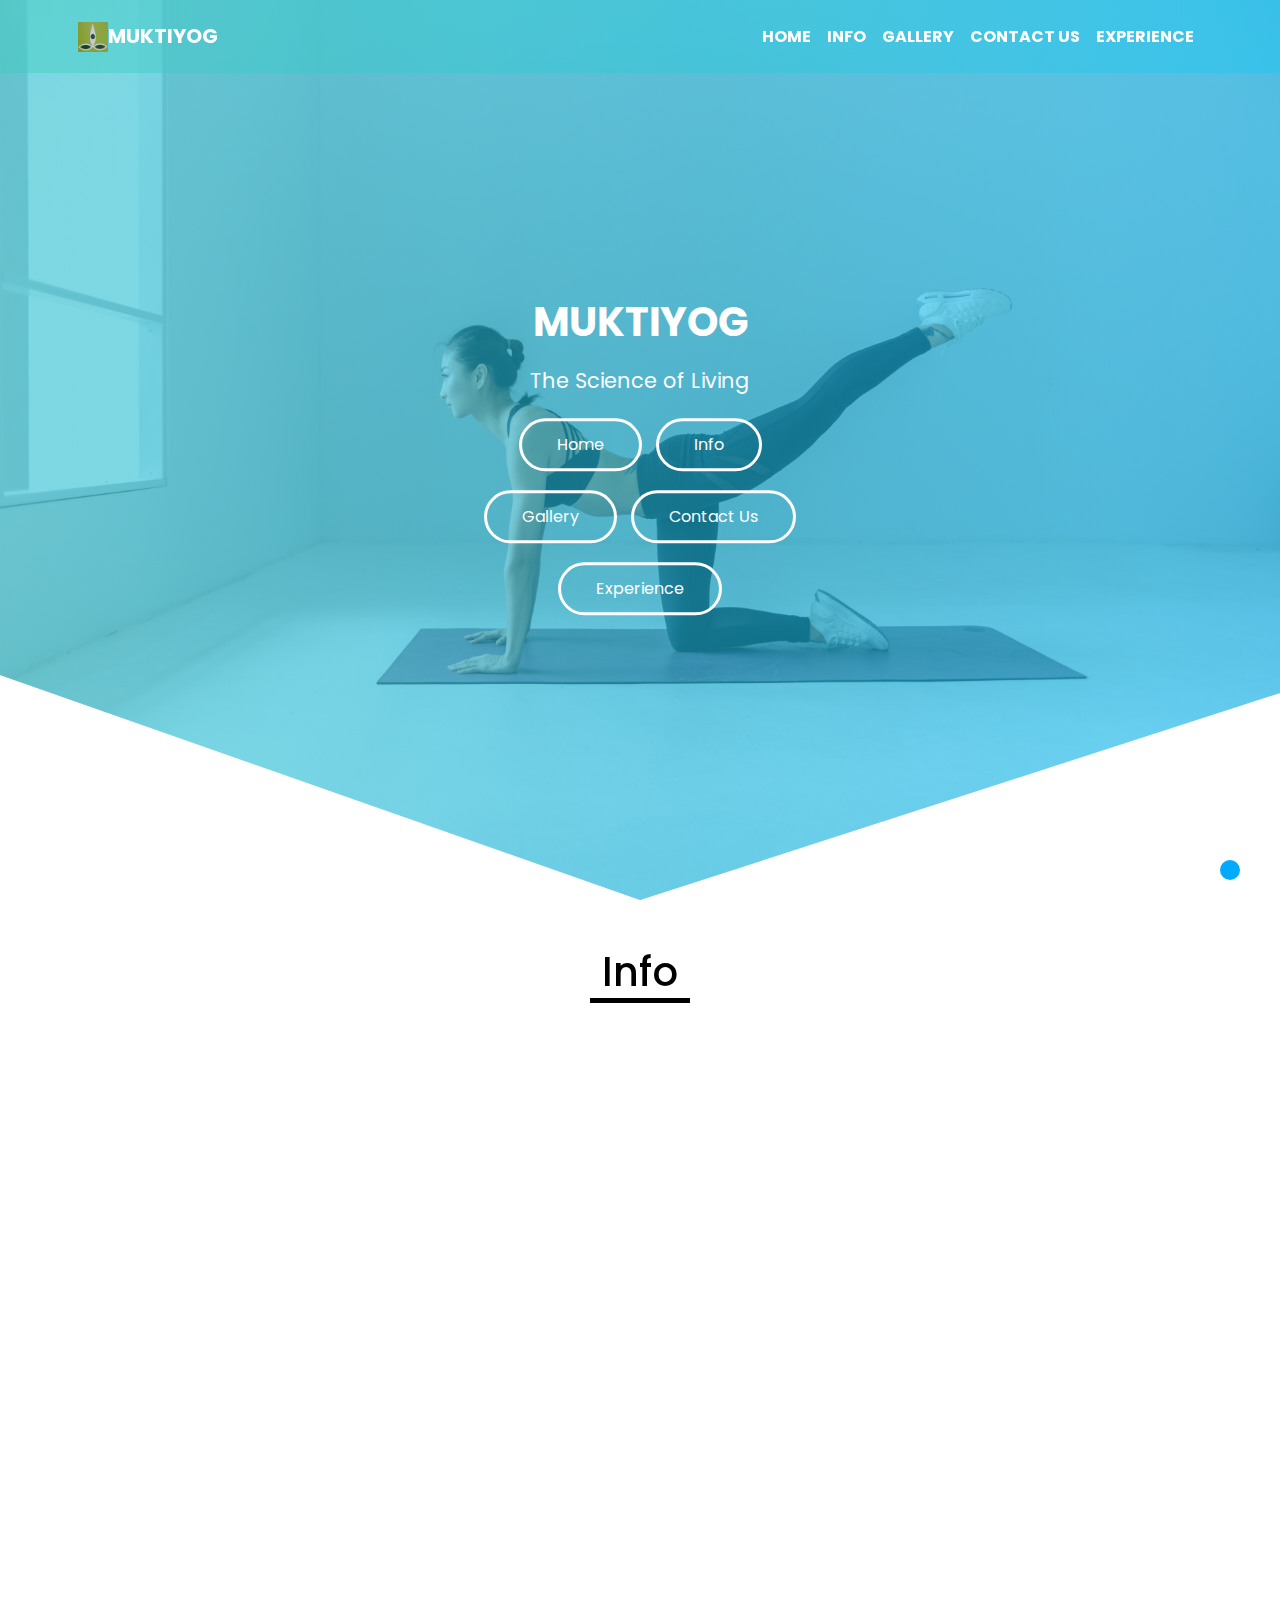
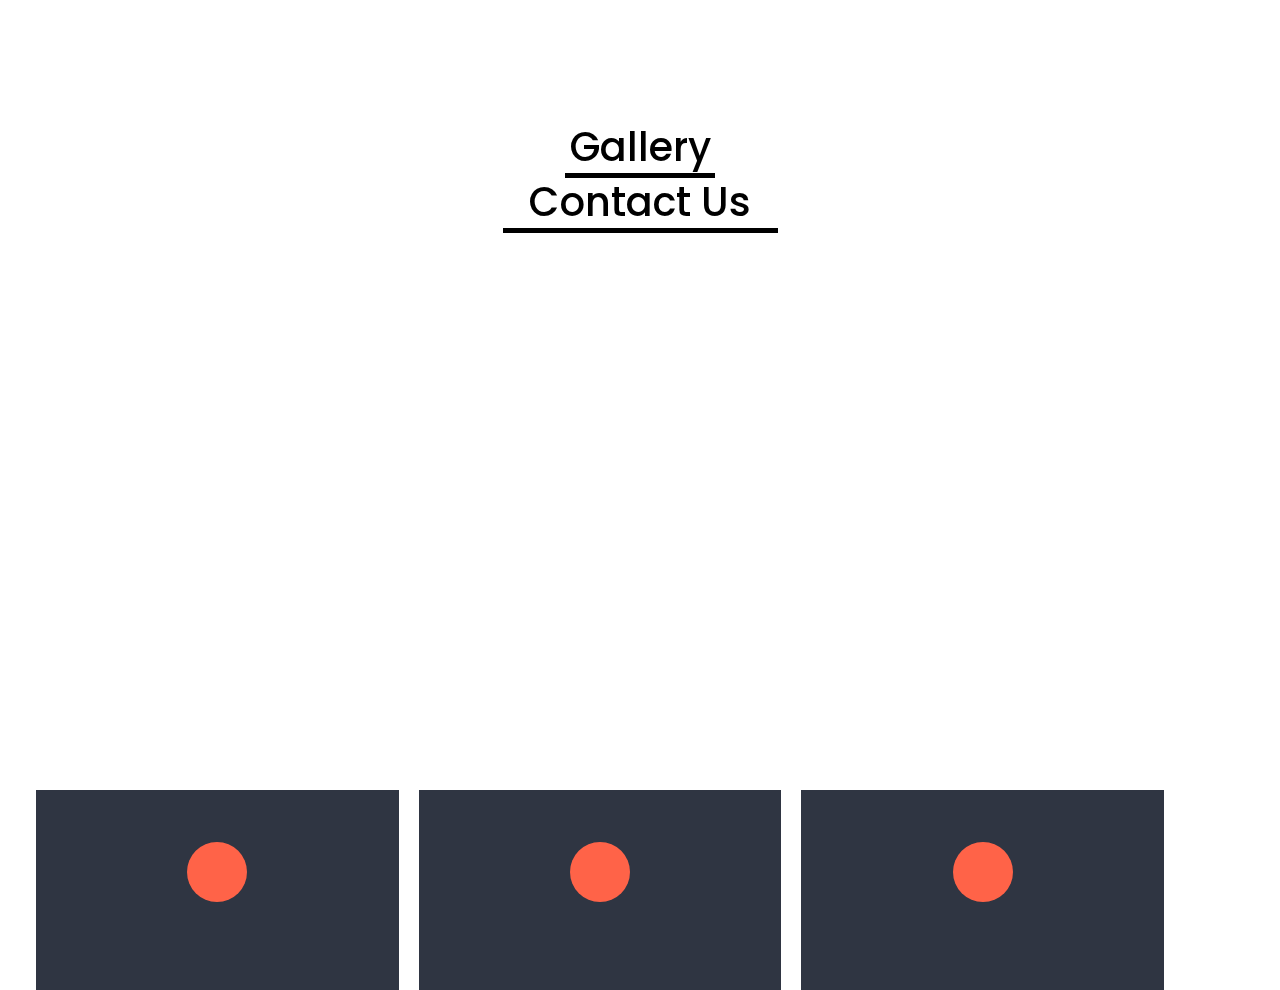
<file: index.html>
<!DOCTYPE html>
<html>
<head>
    <title>MUKTIYOG</title>
    <meta charset="utf-8">
    <meta name="viewport" content="width=device-width, initial-scale=1">
    <link rel="stylesheet" href="https://maxcdn.bootstrapcdn.com/bootstrap/4.3.1/css/bootstrap.min.css">
    <link rel="stylesheet" href="https://cdnjs.cloudflare.com/ajax/libs/font-awesome/5.15.3/css/all.min.css" integrity="sha512-iBBXm8fW90+nuLcSKlbmrPcLa0OT92xO1BIsZ+ywDWZCvqsWgccV3gFoRBv0z+8dLJgyAHIhR35VZc2oM/gI1w==" crossorigin="anonymous" referrerpolicy="no-referrer" />
    <link rel="stylesheet" href="style.css">
    <link href="https://fonts.googleapis.com/css2?family=Poppins:wght@200&display=swap" rel="stylesheet">
    <link rel="stylesheet" href="https://cdnjs.cloudflare.com/ajax/libs/font-awesome/5.15.3/css/all.min.css" integrity="sha512-iBBXm8fW90+nuLcSKlbmrPcLa0OT92xO1BIsZ+ywDWZCvqsWgccV3gFoRBv0z+8dLJgyAHIhR35VZc2oM/gI1w==" crossorigin="anonymous" referrerpolicy="no-referrer" />
    <link href="https://fonts.googleapis.com/css2?family=Montserrat:wght@300&display=swap" rel="stylesheet">
    
</head>
<body>
    <div class="header" id="topheader">
        <nav class="navbar navbar-expand-lg fixed-top" id="nava">
            <div class="container text-uppercase p-2">
           <a class="navbar-brand font-weight-bold text-white" href="#" ><img src="logo1.jpeg" width="30" height="30" alt="" class="d-inline-block">MUKTIYOG</a> 
            <button class="navbar-toggler" type="button" data-toggle="collapse" data-target="#navbarSupportedContent" aria-controls="navbarSupportedContent" aria-expanded="false" aria-label="Toggle navigation">
                <i class="fas fa-bars" style="color: white;"></i>
            </button>
            <div class="collapse navbar-collapse" id="navbarSupportedContent">
                <ul class="navbar-nav ml-auto">
                    <li class="nav-item active"><a class="nav-link" href="#">Home <span class="sr-only">(current)</span></a></li>
                    <li class="nav-item "><a class="nav-link" href="#info">Info </a></li>
                    <li class="nav-item "><a class="nav-link" href="#gallery">Gallery </a></li>
                    <li class="nav-item "><a class="nav-link" href="#contact">Contact Us </a></li>
                    <li class="nav-item "><a class="nav-link" href="#">Experience </a></li>
                </ul>
            </div>
        </div>
           </nav>
           <section class="header-section">
               <div class="center-div">
                    <h1 class="font-weight-bold">MUKTIYOG</h1>
                    <p>The Science of Living</p> 
                    <div class="header-buttons">
                    <a href="#">Home</a>
                    <a href="#">Info</a>
                    <br>
                    <br>
                    <br>
                    <a href="#">Gallery</a>
                    <a href="#contact">Contact Us</a>
                    <br>
                    <br>
                    <br>
                    <a href="#">Experience</a>
                    </div>
               </div>
              
           </section>

          

        </div>
        <br>
        <br>
    <!-- ***********************header part ends*********************************** -->
 <section id="info">
               <h1 class="guys">Info</h1>
            
               <div class="line"></div>
           </section>
           <br>
           <br>
           <br>
           <br>
           <br>
           <br>
           <br>
           <br>
           <br>
           <br>
           <br>
           <br>
           <br>
           <br>
           <br>
           <br>
           <br>
           <br>
           <br>
           <br>
           <br>
           <br>
           <br>
           <br>
           <br>
           <br>
           <br>
           <br>
           <br>
           <br>
           <section id="gallery">
               <h1 class="guys">
                   Gallery
               </h1>
               <div class="lineA"></div>
           </section>
           <section id="contact">
             <h1 class="guys">Contact Us</h1>
             <div class="lineS"></div>
            <br>
           </section>            
           <iframe src="https://www.google.com/maps/embed?pb=!1m18!1m12!1m3!1d3563.29828602408!2d88.39855551504117!3d26.734855783204505!2m3!1f0!2f0!3f0!3m2!1i1024!2i768!4f13.1!3m3!1m2!1s0x39e446d4c8d1d213%3A0x4e633fe2c5c722e7!2sMIG%20Uttroyon%2C%20Matigarha%2C%20Siliguri!5e0!3m2!1sen!2sin!4v1622389741815!5m2!1sen!2sin" width="600" height="450" style="border:0;" allowfullscreen="" loading="lazy"></iframe>
          <div class="contact-info">
              <div class="card">
              <i class="card-icon far fa-envelope"></i>
              <p class="hello">amitksingh106@gmail.com</p>
              </div>
              <div class="card">
                <i class="card-icon fas fa-phone"></i>
                <p class="hello">7992385272</p>
              </div>
              <div class="card">
                <i class="card-icon fas fa-map-marker-alt"></i>
                <p class="hello">MIG,UTTARAYON,SILIGURI,INDIA</p>
              </div>
          </div>
           <footer>
            <i class="fas fa-arrow-up" onclick = topScroller() id="myBtn"></i>
            
           </footer>
    <script src="https://ajax.googleapis.com/ajax/libs/jquery/3.4.1/jquery.min.js"></script>
    <script src="https://cdnjs.cloudflare.com/ajax/libs/popper.js/1.14.7/umd/popper.min.js"></script>
    <script src="https://maxcdn.bootstrapcdn.com/bootstrap/4.3.1/js/bootstrap.min.js"></script>
    <script>
        const btn = document.getElementById('myBtn');

        window.onscroll = function() {scrollFunction()}
        function scrollFunction() {
            if(document.body.scrollTop > 20 || document.documentElement.scrollTop > 20){
                btn.style.display= "block";
            }
            else{
                btn.style.display = "none";
            }
        }

        function topScroller() {
            document.body.scrollTop = 0;
            document.documentElement. scrollTop = 0;
        }
    </script>
</body>

</html>
</file>
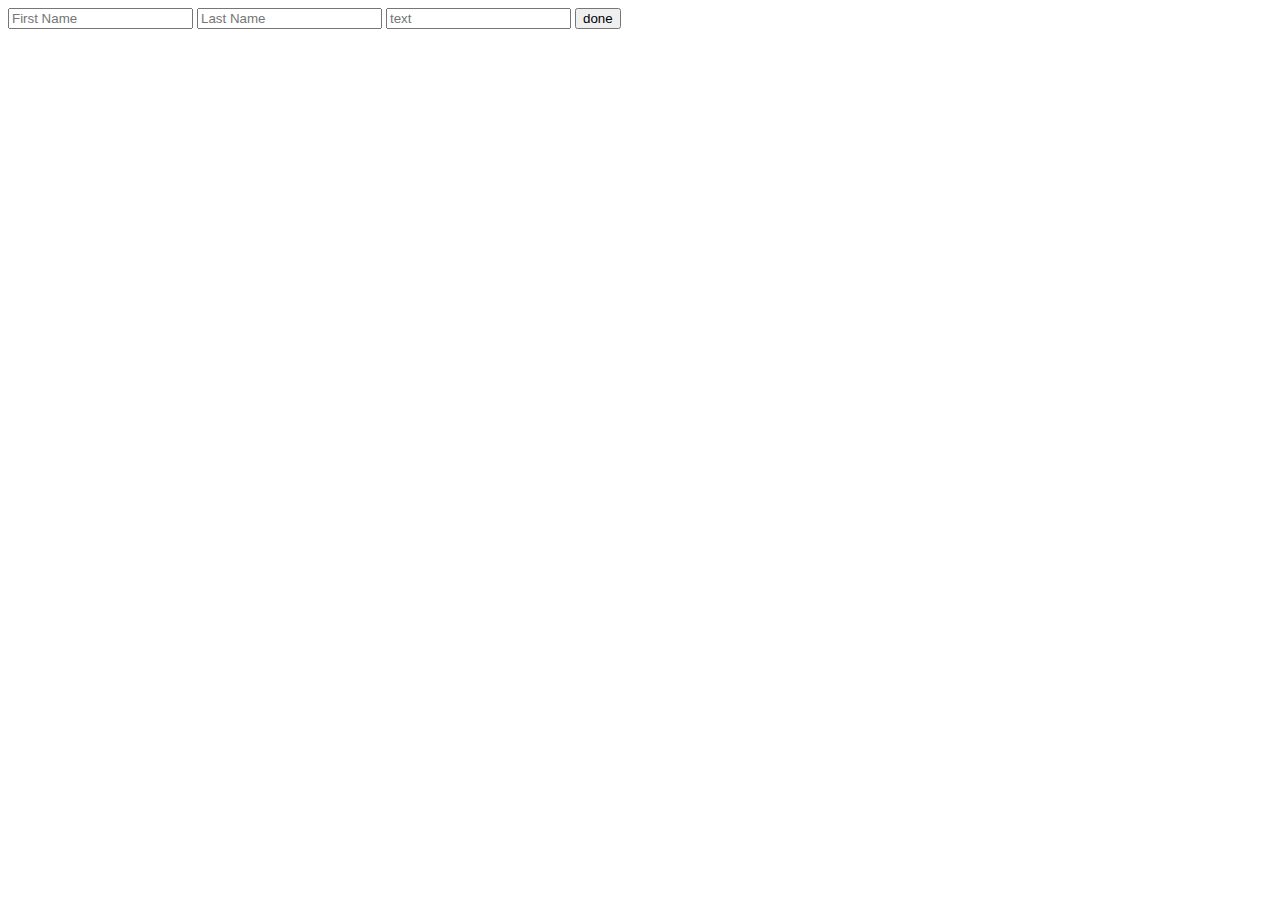
<file: htlmbv.html>
<!DOCTYPE html>
<html lang="en">
<head>
    <meta charset="UTF-8">
    <meta http-equiv="X-UA-Compatible" content="IE=edge">
    <meta name="viewport" content="width=device-width, initial-scale=1.0">
    <title>Document</title>
</head>
<body>
    <input type="text" placeholder="First Name" id="1">
    <input type="text" placeholder="Last Name" id="2">
    <input type="text" placeholder="text"id="3">
    <button id="done">done</button>
    <div id="container"></div>
    <script>
        const done = document.getElementById('done');
        const first = document.getElementById('1');
        const last = document.getElementById('2');
        const text = document.getElementById('3');
        const container = document.getElementById("container");
        done.addEventListener('click', () => {
            const satvik = document.createElement('h1');
            satvik.innerText = first.value + last.value + text.value;
            container.appendChild(satvik);
            
        })
    </script> 
</body>


</html>
</file>
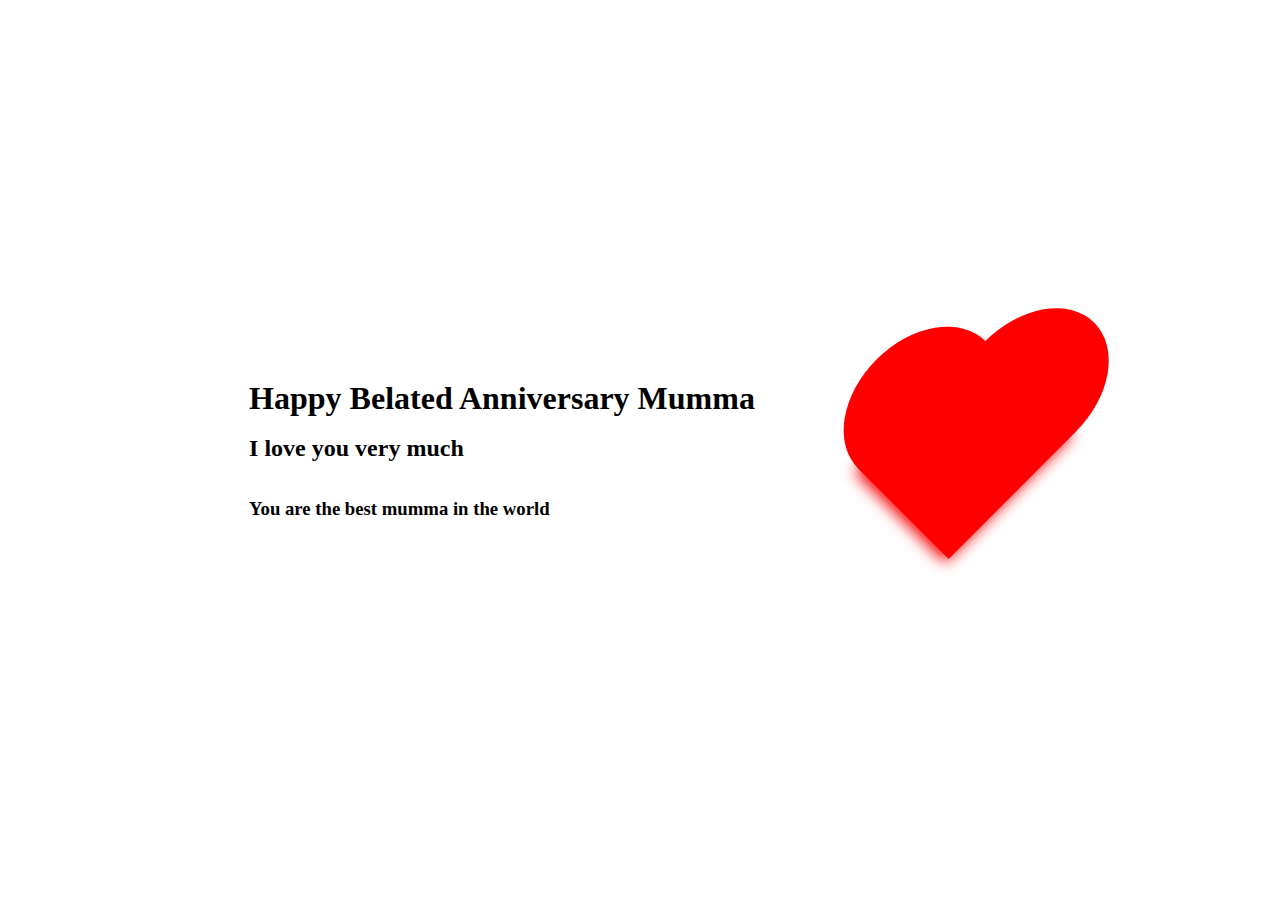
<file: sudo.html>
<!DOCTYPE html>
<html lang="en">
<head>
    <meta charset="UTF-8">
    <meta http-equiv="X-UA-Compatible" content="IE=edge">
    <meta name="viewport" content="width=device-width, initial-scale=1.0">
    <title>Document</title>
    <style>
        *{
            margin: 0;
            padding: 0;
            box-sizing: border-box;
        }
        body{
            width: 100%;
            height: 100vh;
            background-color: white;
           display: flex;
           align-items: center;
           justify-content: center;           

        }
        div{
            position: relative;
            width: 10%;
            height: 20%;
        
            
            background-color: red;
            box-shadow: rgba(250, 0,  0.35) 0px 5px 15px;
            transform: rotate(45deg);
        }
        div::before{
            content: "";
            width: 100%;
            height: 100%;
            top: 0;
            left: 0;
            bottom: 20px;
            right: 20px;
            position: absolute;
            border-radius: 50%;
            background-color: red;
            transform: translateX(-50%);
        }
        div::after{
            content: "";
            width: 100%;
            height: 100%;
            top: 0;
            left: 0;
            bottom: 20px;
            right: 20px;
            position: absolute;
            border-radius: 50%;
            background-color: red;
            transform: translateY(-50%);
        }
        h1{
            top: 100px;
        }
    </style>
</head>
<body><span><h1>Happy Belated Anniversary Mumma <span></span></h1>
<br>
<h2>I love you very much</h2>
<br>
<br>
<h3>You are the best mumma in the world</h3></span>

&nbsp;
&nbsp;
&nbsp;
&nbsp;
&nbsp;
&nbsp;
&nbsp;
&nbsp;
&nbsp;
&nbsp;
&nbsp;
&nbsp;
&nbsp;
&nbsp;
&nbsp;
&nbsp;
&nbsp;
&nbsp;
&nbsp;
    <div ></div>
  
</body>

</html>
</file>
<file: style.css>
*{
    margin: 0;
    padding: 0;
    box-sizing: border-box;
    font-family: 'Poppins', sans-serif;
}

.header{
    width: 100%;
    height: 100vh;
    background-image: linear-gradient(rgba(0, 168, 255, 0.3),rgba(0,168,255,0.3)),url(./yoga.jpg);
    background-repeat: no-repeat;   
    background-size: 100% 100%;
    clip-path: polygon(100% 0%, 100% 77%, 50% 100% ,  0 75% , 0 0);
    position: relative;
}

.header::before{
    content: "";
    position: absolute;
    top: 0%;
    bottom: 0%;
    left: 0%;
    right: 0%;
    opacity: .4;
    z-index: -1;
    background: linear-gradient(to right, #5de4fc 0%, #3ccdbb 0%, #16c9f6 100% );
}
.navbar::before{
    content: "";
    position: absolute;
    top: 0%;
    bottom: 0%;
    left: 0%;
    right: 0%;
    opacity: .4;
    z-index: -1;
    background: linear-gradient(to right, #1e5799 0%, #3ccdbb 0%, #16c9f6 100% );
}
.nav-item a{
    font-weight: bold;
    color: #fff !important;
}

a{
    text-decoration: none;
}

li{
    list-style: none;
}

a:hover{
    text-decoration: none;
}

.header-section{
    width: 100%;
    height: inherit;
    text-align: center;
    color: white;
    position: relative;
}

.center-div{
width: 100%;
position: absolute;
top: 50%;
left: 50%;
transform: translate(-50%,-50%);
-ms-transform:translate(-50%,-50%);
-moz-transform: translate(-50%,-50%);
}

.header-section p{
    font-size: 1.6rem;
    line-height: 1.6;
font-weight: 400;
color: #dd2525;
}

.header-buttons a{
 border: 3px solid white;
 border-radius: 100px;
 color: white;
 margin: 0 5px;
 outline: none;
 padding: 12px 35px;
 font-size: 1rem;
 font-weight: 4=700;
 line-height: 1.4;
 text-align: center;
}

.header-buttons a:hover{
color: #000;
background-color: white;
text-decoration: none;
transition: all .3s;
font-weight: 700;
box-shadow: 0 0 20px 0 rgba(0, 0, 0, 0);
}

.center-div p {
    font-size: 1.3rem;
    padding: 10px 0 20px 0;
    color: white;
}

#info{
    position: relative;
    display: flex;
    justify-content: center;

}

#contact{
    position: relative;
    display: flex;
    justify-content: center;
}

iframe{
    margin-top: 100px;
    right: 20;
}

#gallery{
        position: relative;
    display: flex;
    justify-content: center;

}

.lineS{
 width: 275px;
 height: 5px;
 background-color: black;
 margin-top: 50px;
}


.guys{
    position: absolute;
    color: black;
    
}

#myBtn{
   
    position: fixed;
    bottom: 20px;
    right: 40px;
    z-index: 99;
    border: none;
    color: #fff;
    background-color: #00abff;
    padding: 10px;
    border-radius: 10px;
}

#myBtn:hover{
 background-color: gray;
}


html{
    scroll-behavior: smooth;
}

.line{
    width: 100px;
    height: 5px;
    background-color: black;
    margin-top: 50px;
   
}


@media (max-width: 768px) {
    .nav-item{
        text-align: center!important;
    }
}
.lineA{
    width: 150px;
    height: 5px;
    background-color: black;
    margin-top: 50px;
   
}


.contact-info{
    
    display: flex;
    width: 100%;
    align-items: center;
    justify-content: center;
    padding: 0 20px;
    max-width: 1200px;
    
}
.card{
    
    background: #2f3542;
    border-radius: 0;
    border: none;
    padding: 0 20px;
    margin: 0 10px;
    width: calc(33% - 20px);
    font-family: 'Montserrat', sans-serif;
    font-weight: bold;
    height: 200px ;
    color: white;
    display: flex;
    flex-direction: column;
    align-items: center;
    justify-content: center;
}

.card-icon{
    font-size: 28px;
    background-color: #ff6348;
    border-radius: 50%;
    width: 60px;
    height: 60px;
    text-align: center;
    line-height: 60px !important;
    transition: 0.3s linear;
}

.card:hover .card-icon{
 background: none;
 color: #ff6348;
 transform: scale(1.6);
 
}.card p {
    margin-top: 20px;
    font-weight: 300;
    letter-spacing: 2px;
    
    max-height: 0;
    opacity: 0;
    transition:  0.3s linear;
}

.card:hover .hello{
    opacity: 1;
}

@media screen and (max-width: 800px) {
    .contact-info{
        flex-direction: column;
    }
    .card{
        width: 100%;
        max-width: 300px;
        margin: 10px 0 ;
    }
    iframe{
        width: 370px;
    }
}
</file>
